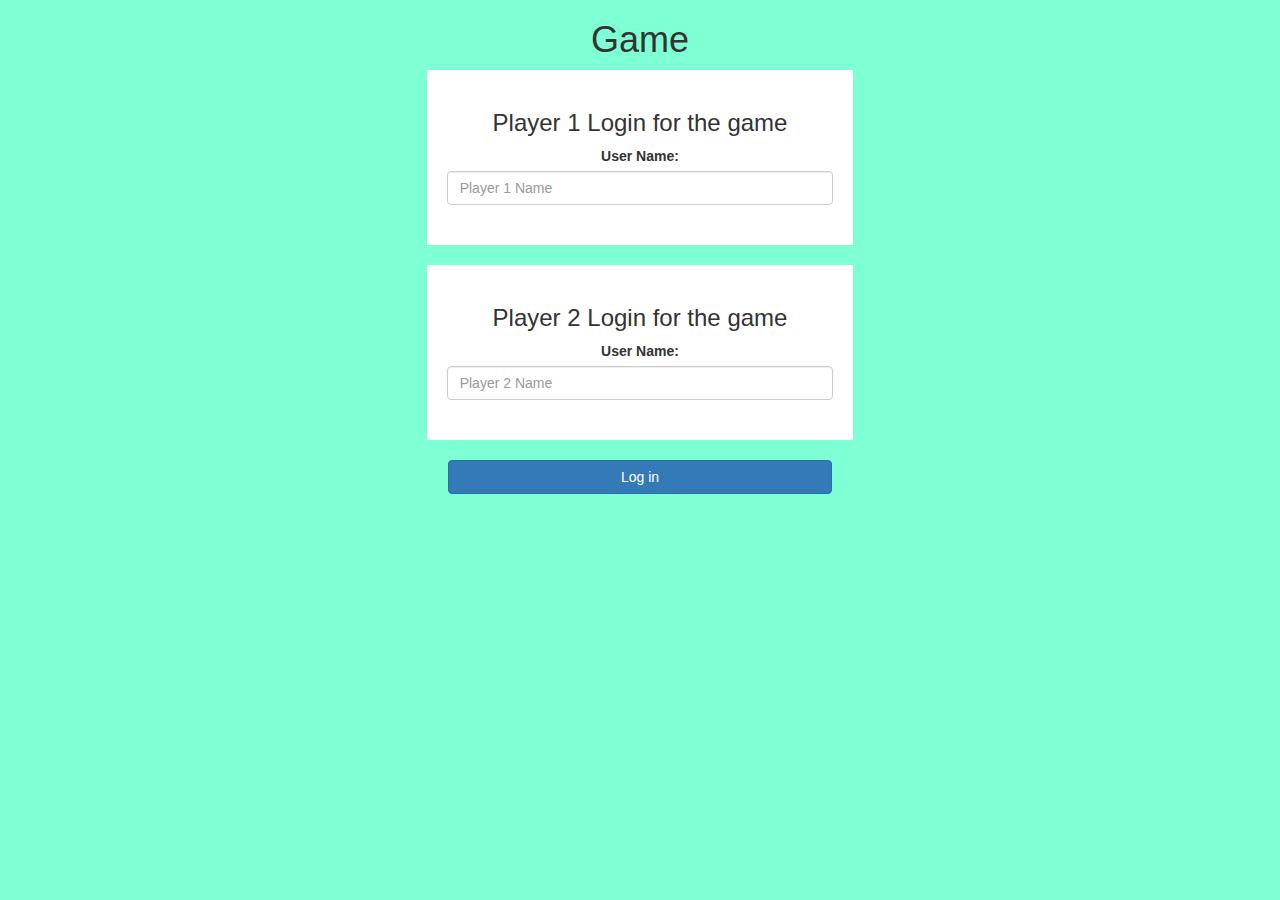
<file: index.html>
<!DOCTYPE html>
<html>
<head>
	<title>Math Quiz</title>

<meta name="viewport" content="width=device-width, initial-scale=1">
<link rel="stylesheet" href="https://maxcdn.bootstrapcdn.com/bootstrap/3.4.0/css/bootstrap.min.css">
<script src="https://ajax.googleapis.com/ajax/libs/jquery/3.4.1/jquery.min.js"></script>
<script src="https://maxcdn.bootstrapcdn.com/bootstrap/3.4.0/js/bootstrap.min.js"></script>

<link rel="stylesheet" type="text/css" href="game_login.css">

<script src="game_login.js"></script>
</head>
<body>

<center>
	<h1>Game</h1>

	<div class="col-lg-4 col-sm-8 col-xs-11 login_div1">
		<h3 >Player 1 Login for the game</h3>
		<label >User Name:</label>
		 <input type="text" id="player1_name_input" class="form-control" placeholder="Player 1 Name">
		 <br>
	</div>
<br>
	<div class="col-lg-4 col-sm-8 col-xs-11 login_div2">
		<h3 >Player 2 Login for the game</h3>
		  <label >User Name:</label>
		 <input type="text" id="player2_name_input" class="form-control" placeholder="Player 2 Name">
		<br>
	</div>
	<br>
		<button style="width:30%" class="btn btn-primary" onclick="addUser()">Log in</button>
</center>

</body>
</html>
</file>
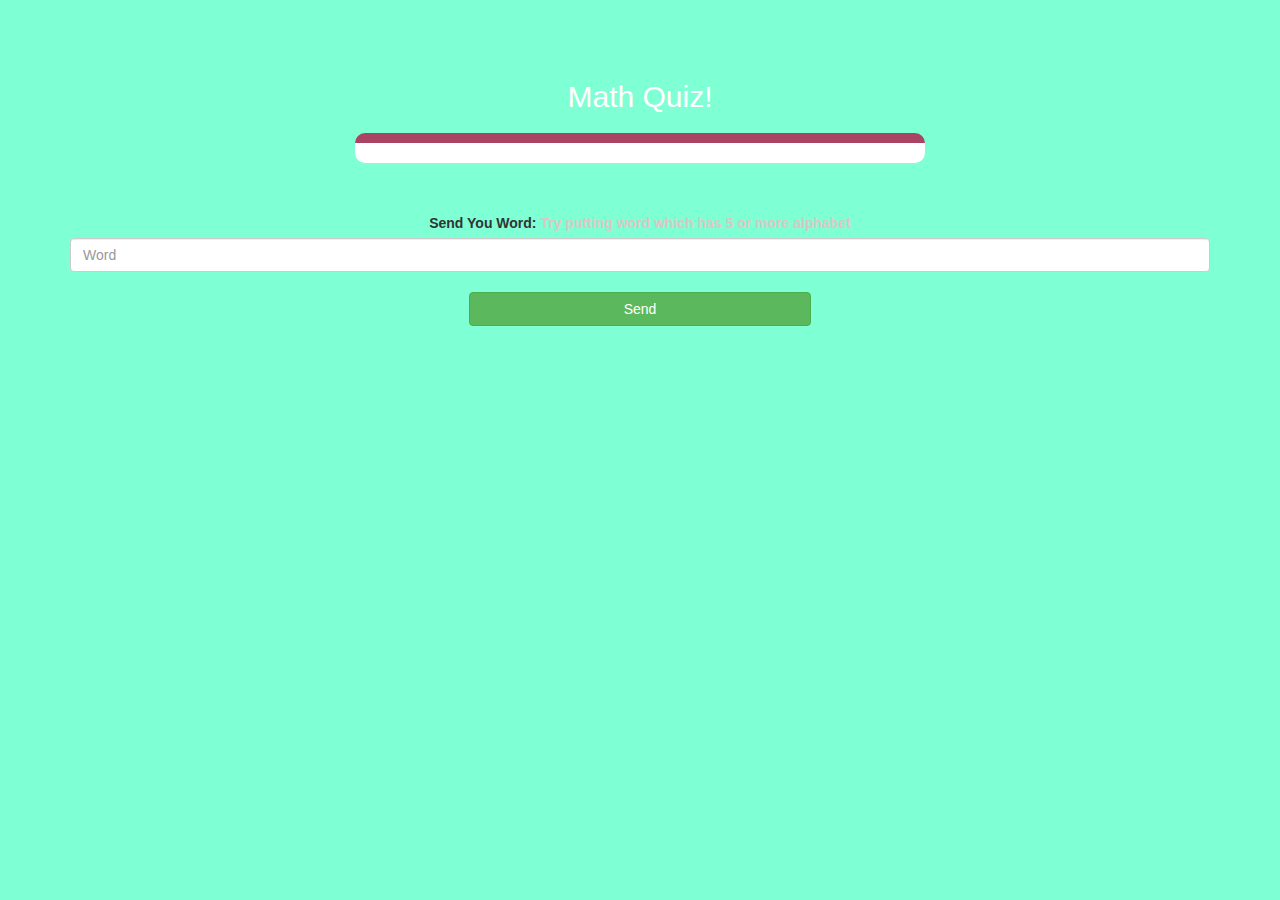
<file: game_page.html>
<!DOCTYPE html>
<html>

<head>
	<title>The Math Quiz Game</title>

	<meta name="viewport" content="width=device-width, initial-scale=1">
	<link rel="stylesheet" href="https://maxcdn.bootstrapcdn.com/bootstrap/3.4.0/css/bootstrap.min.css">
	<script src="https://ajax.googleapis.com/ajax/libs/jquery/3.4.1/jquery.min.js"></script>
	<script src="https://maxcdn.bootstrapcdn.com/bootstrap/3.4.0/js/bootstrap.min.js"></script>

	<link rel="stylesheet" type="text/css" href="game_login.css">
</head>

<body>
	<h4 id="player1_name"></h4><span id="player1_score"></span> <br>
	<h4 id="player2_name"></h4><span id="player2_score"></span> <br>

	<div class="container">

		<center>
			<h2 style="color: white;">Math Quiz!</h2>
			<h3 id="player_question"></h3>
			<h3 id="player_answer"></h3>
			<h3 id="output" class="col-lg-6"></h3>

			<br>
			<br>

			<label>Send You Word: <b style="color: rgb(221, 198, 198)">Try putting word which has 5 or more
					alphabet</b></label>
			<input type="text" id="word" class="form-control" placeholder="Word"> <br> <button onclick="send()"
				class="btn btn-success" style="width: 30%;">Send</button>
			<br>

		</center>
	</div>

	<script src="game_page.js"></script>
</body>

</html>
</file>
<file: game_login.css>
body {
    background-color: aquamarine;
}

.login_div1,
.login_div2 {
    background-color: white;
    padding: 20px;
    float: none;
}

#output {
    background: white;
    border-radius: 10px;
    border-top: 10px solid #AA4465;
    padding: 10px;
    float: none;
    text-align: left;
}
</file>
